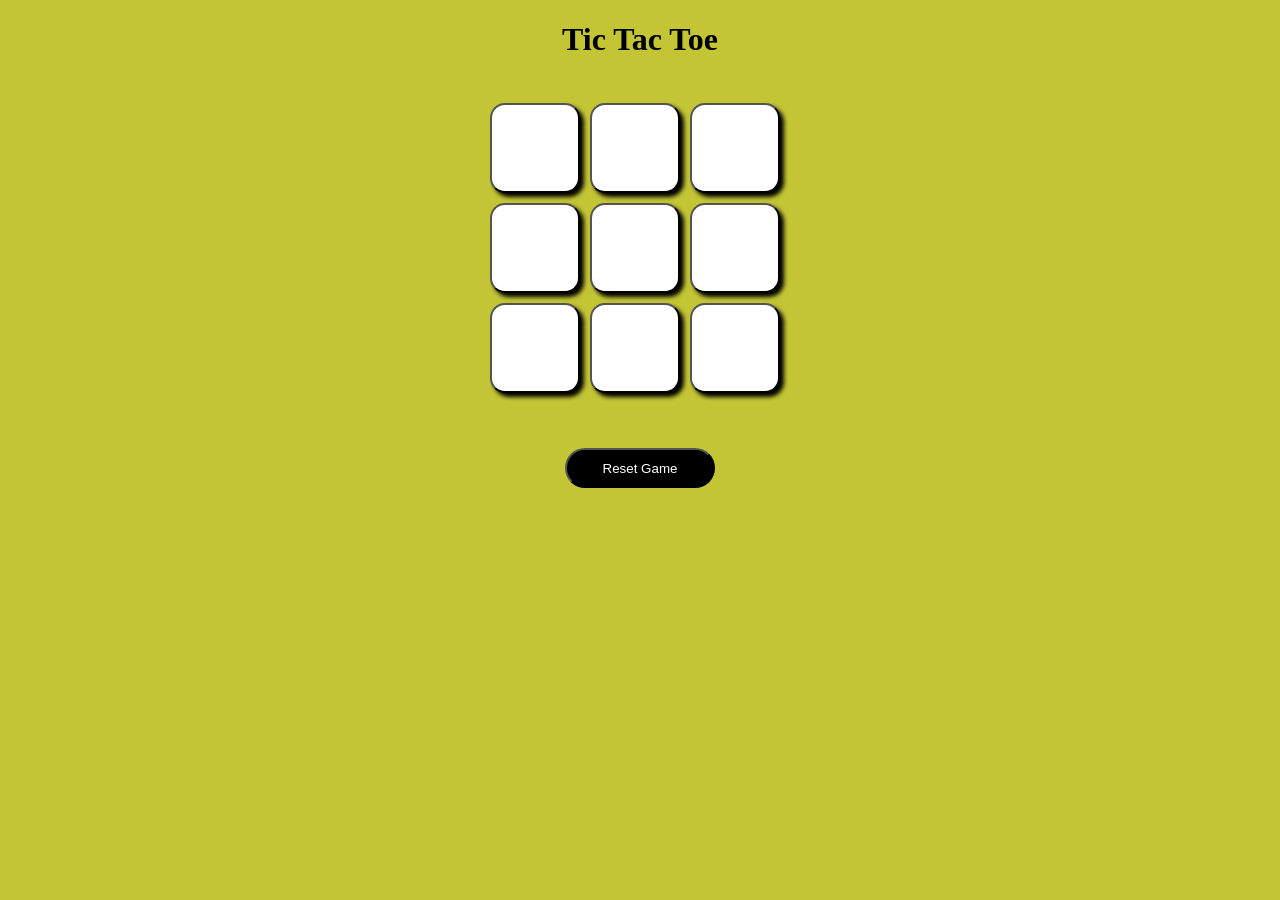
<file: index.html>
<!DOCTYPE html>
<html lang="en">

<head>
    <meta charset="UTF-8">
    <meta name="viewport" content="width=device-width, initial-scale=1.0">
    <title>Tic Tac Toe</title>
    <link rel="stylesheet" href="style.css">
</head>

<body>

    <h1>Tic Tac Toe</h1>
    <h2 class="glow"></h2>
    <div class="container">
        <div class="game">
            <button class="box"></button>
            <button class="box"></button>
            <button class="box"></button>
            <button class="box"></button>
            <button class="box"></button>
            <button class="box"></button>
            <button class="box"></button>
            <button class="box"></button>
            <button class="box"></button>
        </div>
    </div>

    <button class="Reset-btn">Reset Game</button>

    <script src="app.js"></script>
</body>

</html>
</file>
<file: style.css>
*{
    background-color: rgb(195, 197, 52);
    text-align: center;
}

h2{
    color: rgb(242, 27, 91);
    font-size: 3rem;
    /* text-shadow: 2px 2px 2px black; */
    text-shadow:
      0 0 7px #fff,
      0 0 10px #fff,
      0 0 21px #fff,
      0 0 42px #0fa,
      0 0 82px #0fa,
      0 0 92px #0fa,
      0 0 102px #0fa,
      0 0 151px #0fa;
}


.x{
    margin: 0;
    padding: 0;
    background-color: transparent;
    font-size: 3rem;
    font-weight: 700;
    color:crimson;
}
.o{
    margin: 0;
    padding: 0;
    background-color: transparent;
    font-size: 3rem;
    font-weight: 700;
    color:rgb(97, 20, 220);
}
.game{
    margin-left: 20px;
}
.container{
    margin: auto;
    height: 350px;
    width: 350px;

}

.box{
    height: 90px;
    width: 90px;
    background-color: white;
    margin: 5px;
    border-radius: 15px;
    box-shadow: 4px 4px 4px black;
    float: left;
}

.Reset-btn{
    background-color: black;
    color: white;
    width: 150px;
    height: 40px;
    border-radius: 100px;
}

.colorch{
    background-color:  rgb(238, 223, 144);
}
</file>
